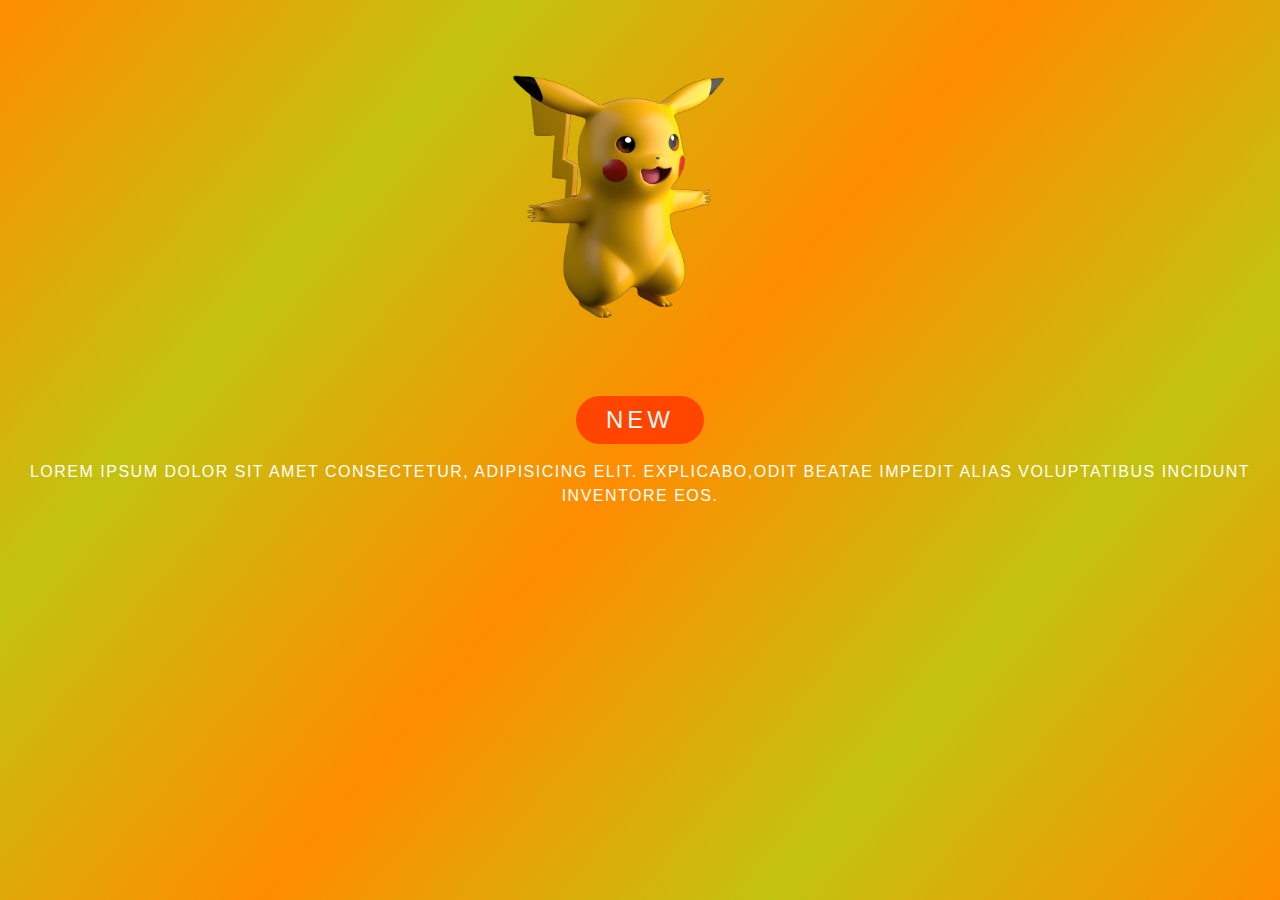
<file: landingPage.html>
<html lang="en">
  <head>
    <meta charset="UTF-8" />
    <meta http-equiv="X-UA-Compatible" content="IE=edge" />
    <meta name="viewport" content="width=device-width, initial-scale=1.0" />
    <title>Document</title>
    <!-- <link rel="stylesheet" href="style.css" /> -->
   
  </head>
  <body class="landingPage">
    <div class="img">
        <img src="pika2.png" alt="" height="300px" width="300px">
     </div>
       <div class="btn_new"> <button class="new"><span class="font">NEW</span></button> </div>
     <div class="txt">
        Lorem ipsum dolor sit amet consectetur, adipisicing elit. Explicabo,odit beatae impedit alias voluptatibus incidunt inventore eos.
     </div>  
  </body>
  <style>
    .txt{
        text-align: center;
        
    
    text-transform: uppercase;
  /* background-image: linear-gradient(
    -225deg,
    white 0%,
    white 29%,
    white 67%,
    white 100%
  ); */
  font-family: 'Franklin Gothic Medium', 'Arial Narrow', Arial, sans-serif;
  /* background-size: auto auto;
  background-clip: border-box;
  background-size: 200% auto; */
  color:white;
  /* background-clip: text;
  text-fill-color: transparent;
  -webkit-background-clip: text;
  -webkit-text-fill-color: transparent;
  animation: textclip 9s linear infinite;
  display: inline-block;
      font-size: 190px; */


    
    
    /* background-color: blue; */
    padding: 1rem;
    letter-spacing: 1.5px;
    line-height: 1.5rem;
    padding-bottom: 1rem;
    /* width: fit-content; */
   
}
    
.btn_new{
    text-align: center;
}
.new{
font-family:'Franklin Gothic Medium', 'Arial Narrow', Arial, sans-serif;
margin: auto;
text-align: center;
padding-left: 30px;
padding-right: 30px;
padding-bottom: 10px;
padding-top: 10px;
letter-spacing: 4px;
text-decoration: none;
font-size:x-large;
border-radius: 5rem;
border-style: hidden;
border-color: #2c0753;
margin-top: 3rem;
cursor: pointer;
background-color: orangered;
color: whitesmoke;
   
    

}
.new:hover{
    background-color:sienna;
    color: whitesmoke;
}

.landingPage{
    background-image: linear-gradient(130deg ,darkorange,rgb(195, 195, 15),darkorange,rgb(195, 195, 15),darkorange);
} 

.img{
    align-items: center;
    position:relative;
    margin-top: 3rem;
    text-align: center;
    margin-left: -10%;
}
.new:focus:not(:focus-visible) {
    outline: none;
}
@media screen and (max-width:453px) {
  .img{
    height:350px ;
    width: 270px; ;
  }
  
}
@media screen and (max-width:453px) {
 .img{
  margin-left: -20%;
 }
}

</style>
</html>
</file>
<file: style.css>
*{
    margin: 0;
    padding: 0;
    box-sizing: border-box;
    /* background-color: black; */
   
  
}
/*PARTICLE JS ATTEMPT*/ 
/*FROM CODEPEN*/
/* body{ margin:0; 
    font:normal 75% Arial, Helvetica, sans-serif; 
} 
canvas{ 
    display: block; 
    vertical-align: bottom; 
}
 /* ---- particles.js container ---- */
 /* #particles-js{
     position:absolute; 
    width: 100%; 
    height: 100%; 
    background-color: #000000; 
    background-image: url(""); 
    background-repeat: no-repeat; 
    background-size: cover; 
    background-position: 50% 50%; 
} */
 /* ---- stats.js ---- */ 
/* .count-particles{ 
    background: #000022; 
    position: absolute; 
    top: 48px; 
    left: 0; 
    width: 80px;
     color: #13E8E9; 
    font-size: .8em; 
    text-align: left; 
    text-indent: 4px; 
    line-height: 14px; 
    padding-bottom: 2px;
     font-family: Helvetica, Arial, sans-serif; 
    font-weight: bold; 
} 
.js-count-particles{ 
    font-size: 1.1em; } 
#stats, .count-particles{ 
    -webkit-user-select: none; 
    margin-top: 5px;
     margin-left: 5px; 
} 
#stats{ 
    border-radius: 3px 3px 0 0; 
    overflow: hidden; } 
.count-particles{ 
    border-radius: 0 0 3px 3px; }  */

/*PARTICLE JS ATTEMPT FINISH*/


body{
    /* background-image: linear-gradient(130deg ,rgb(0, 21, 255),rgb(40, 192, 230),rgb(144, 141, 171),rgb(40, 192, 230),rgb(113, 124, 190),rgb(18, 33, 200)); */
     /* background-image: url("background05.jpg")  ; 
    background-repeat: no-repeat;
    background-size: cover;
    background-position:center;
    background-attachment: fixed; */
    background-color: black;
    margin: 0;
    padding: 0;
    
}
#particles-js {
    height: 100em;
    width: 100%;
    position: absolute;
    z-index: -1;
    top: 1em;
  } 
  #particle, #particle > canvas { z-index: 1 !important; }
.container{
   
    display: flex;
    flex-direction: row;
    /* background-color: blanchedalmond; */
    /* border: 4px black solid; */
    column-gap: 1rem;
    width: 60%;
    align-items: center;
    justify-content: center;
    margin: auto;
    margin-top: 5.3rem;
    height: auto;
    box-shadow:5px 5px 10px 15px rgb(118, 116, 116) ;
    padding-left:1rem ;
    padding-right:1rem ;
    

    /*GLASS MORPHISM*/
    background: rgba( 255, 255, 255, 0.15 );
    box-shadow: 0 8px 32px 0 rgba( 31, 38, 135, 0.37 );
    backdrop-filter: blur( 7px );
    -webkit-backdrop-filter: blur( 7px );
    border-radius: 20px;

    
}
.text{
    display: flex;
    flex-direction: column;
    text-align: left;
    margin-left: 5%;
    
   
    
    /* justify-content: space-between; */
    /* background-color: aquamarine; */
    
    /*GLASS MORPHISM*/

    /* background: rgba( 153, 201, 250, 0.55 );
    box-shadow: 0 8px 32px 0 rgba( 31, 38, 135, 0.37 );
    backdrop-filter: blur( 4.5px );
    -webkit-backdrop-filter: blur( 4.5px );
    border-radius: 10px; */
}
.about{
    color: white;
    /* background-color: blue; */
    padding: 0rem;
    letter-spacing: 3px;
    line-height: 1.4rem;
    padding-top: 30%;
    font-family:'Gill Sans', 'Gill Sans MT', Calibri, 'Trebuchet MS', sans-serif;
    
    /* width: fit-content; */
   
}
.name{
    text-align:center;
    color: white;
    font-family: 'Silkscreen', cursive;
    font-size: 3rem;
    width: 200%;
    padding-top: 20%;
    

}
.btns{
    /* background-color: blue; */
    
    text-align: center;
    padding-top: 10%;
    padding-bottom: 20%;
    right: 40px;
    width: 150%;
      /*GLASS MORPHISM*/

      /*background: rgba( 113, 180, 248, 0.55 );
      box-shadow: 0 8px 32px 0 rgba( 31, 38, 135, 0.37 );
      backdrop-filter: blur( 4.5px );
      -webkit-backdrop-filter: blur( 4.5px );
      border-radius: 10px;*/
    
}
/* .name{
color: white;
    
} */
.img{
    padding: 5%;
    
    
}    
/* .image{
    height: 400px;
    width: 400px;
} */
.prev,.next{
    background-color:rgb(33, 5, 59);
    color:wheat;
    font-weight: bold;
    letter-spacing: 2px;
    font-size: large;
    width: fit-content;
     padding-bottom: 0.7rem; 
     padding-top: .7rem;
     padding-left: 1.5rem; 
     padding-right: 1.5rem; 
     border-radius: 5rem;
     border-style: hidden;
     cursor: pointer;
     margin-left: 40%;
     
}
.prev{
    margin-right: 2rem;
}

.species,.types,.abHead,.ability,.baseExp,.mvHead,.heldHead,.heldItems,.ht,.wt,.moves{
    font-size: 18px;
    color: white;
   
    font-weight: 400;
    font-family: 'Silkscreen', cursive;
}
.species_value,.types_value,.ab1,.ab2,.baseExp_value,.mv1,.mv2,.mv3,.ht_val,.wt_val{
    font-size: 16px;
    color: rgb(169, 163, 163);
   
}
.abHead,.mvHead{
    font-weight: 800;
}
/* ul li{
    list-style: none;
} */


.types,.abHead,.baseExp,.mvHead,.heldHead,.ht,.wt{
    margin-top: 0.5rem;
}

 /* li{
    list-style: none;
} */


/*RESPONSIVE*/


@media screen and (max-width: 1100px){
    .container{
       margin: 100px;
        width: fit-content;
        height: fit-content;
       flex-wrap: wrap;
       padding-top: 5%;
       width: fit-content;
    }
    .img{
        align-items: center;
        justify-content: center;
        margin-bottom: 10%;
        
        
    }
    .text{
      
    }
}
@media screen and (max-width: 1100px){
    .container{
       
       
    }
    .text{
        order: 2;
        font-size: large;
    }  
    .btns{
        margin-bottom: 10%;
        margin-left: 80px;
        width: 10%;
    } 
    .name{
        width: 100%;
        padding-top: 10%;
    }
    .about{
        font-size: larger;
    }
}  
@media screen and (max-width: 965px){
    .text{
       order: 2;
    }
}
@media screen and (max-width: 650px){
    .container{
       padding: 10px;
       padding-top: 15%;
    }
    .img{ 
        align-items: center;
        justify-content: center;
    }    
    .body{
        background-size: 100%;
    }


}
@media screen  and (max-width:517px){
    .container{
        margin: auto;
        /*width: 80%;*/
        margin-top: 40%;

    }
    
}
@media screen  and (max-width:517px){
    .container{
       margin-top: 3rem;
       margin-bottom: 3rem;
       margin-left:1rem ;
       margin-right:1rem ;
    }
    .about{
        padding: 2rem;

    }
}
</file>
